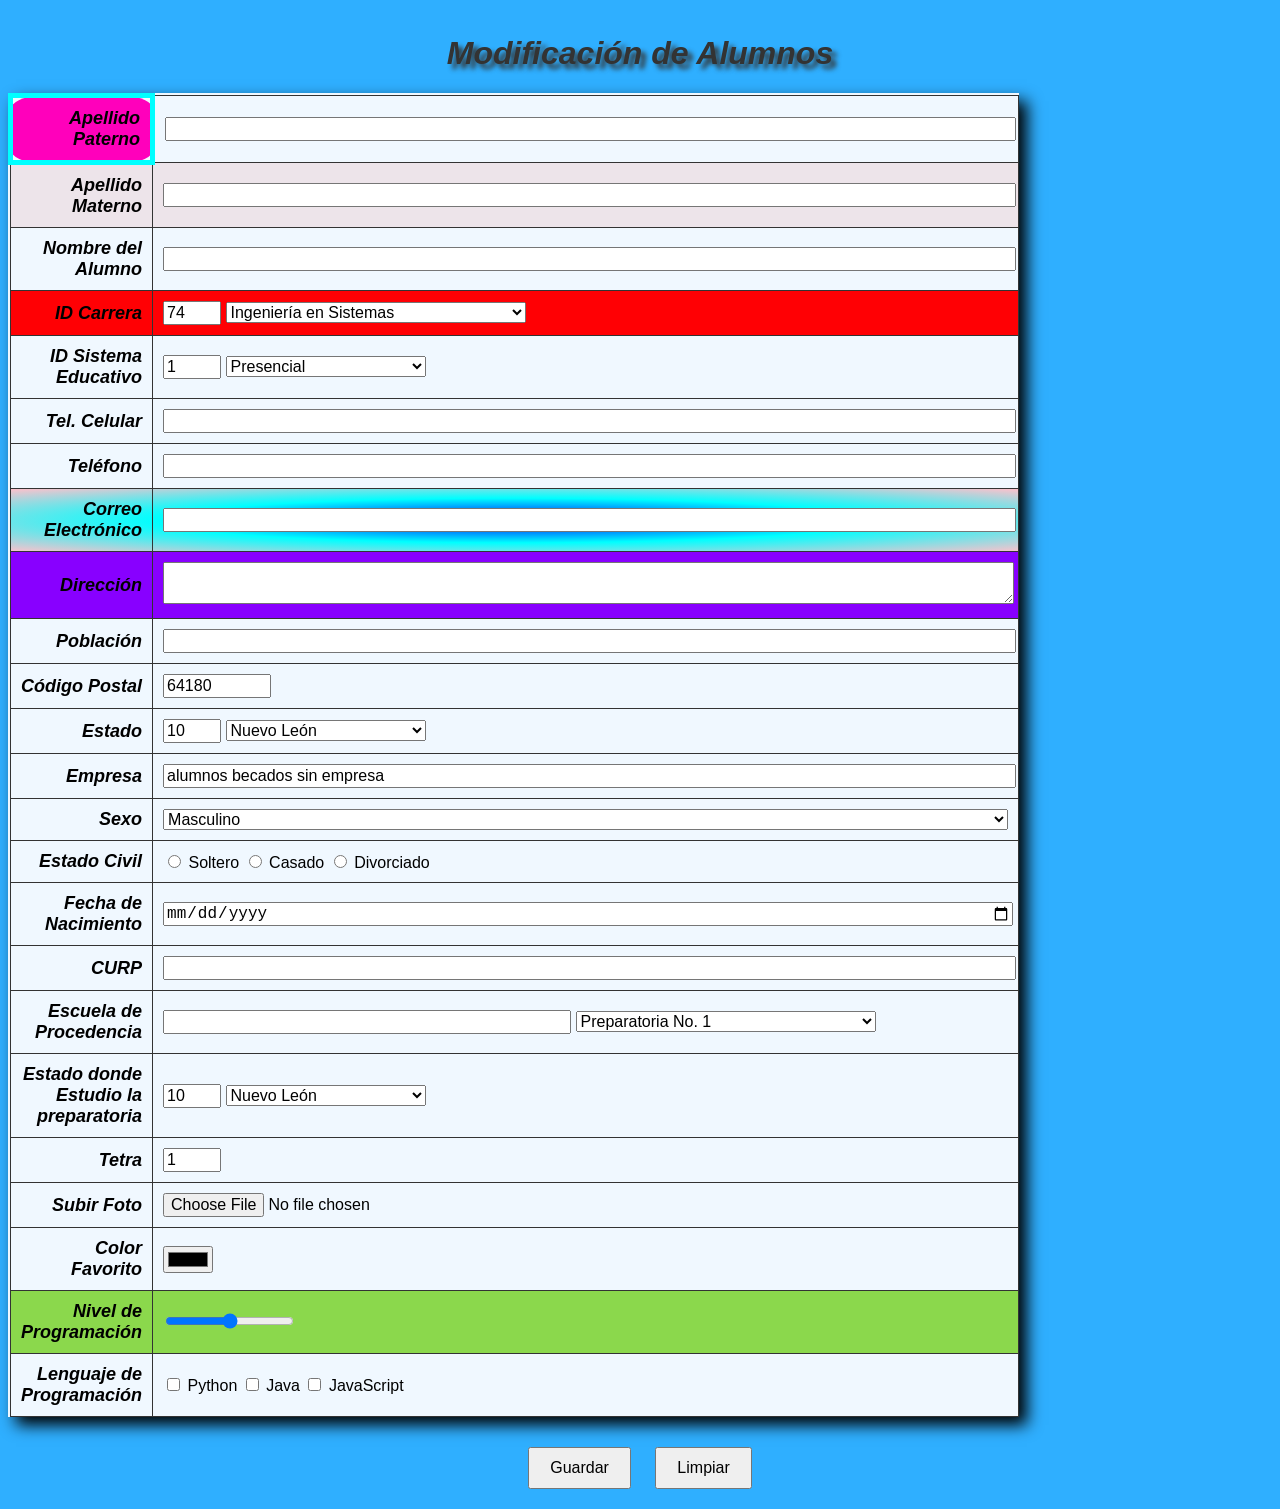
<file: index.html>
<!DOCTYPE html>
<html lang="en">
<head>
    <meta charset="UTF-8">
    <meta name="viewport" content="width=device-width, initial-scale=1.0">
    <title>Captura Alumnos Documentos</title>

    <!--Estilo de sombras -->
    <link rel="stylesheet" href="style-sombras.css">
    <style>
        /*Nota: en caso de usar tablas y no div es <tr id="nombre-del-id"> en vez de <div id="nombre-del-id"> */

        body{
            background-color: #2fafff;
            font-family: Arial, sans-serif;
        }
        h1{
            text-align: center;
            color: #333;
            margin-top: 35px;
            font-style: italic;
        }
        table{
            width: 80%;
            border-collapse: collapse;
        }
        td{
            border: 1px solid #333;
            padding: 10px;
        }
        label{
            font-weight: bold;
            font-size: 18px;
            font-style: italic;
        }
        #apellido-paterno {
           /* border-color:#1e010f;
            border-style:solid;
            border-top-width: 15px; 
            border-left-width: 25px;
            border-right-width: 35px;
            border-bottom-width: 20px; */
            border: 5px solid cyan;
            border-radius: 20%;
            background-color: #ff00bb;
            width: 100px;
            height: 30px;
          /*  padding-top: 15px;
            padding-left: 20px;
            padding-right: 30px;
            padding-bottom: 10px; */
            /*padding: 5px;*/
            margin-top: 15px;
            margin-left: 12px;
            margin-right: 30px;
            margin-bottom: 27px;
        }
         #carrera {
            background-color: hsl(359, 100%, 50%);
            width: 100px;
            height: 30px;
        }
        #correo-electronico {
            /*degradado lineal*/
            background:linear-gradient(45deg, #ff00bb, #ff0077);
            background:radial-gradient(blue,cyan,pink);
            width: 100px;
            height: 30px;
        }
        /*transparencia*/
        table #estado {
            background-color:transparent;
            background-color:aquamarine;
            background-color:rgba(255, 0, 255, 0.5);
            background-color:hsl(300, 100%, 50%);
            width: 100px;
            height: 30px;
        }
        table #apellido-materno {
            background-color: #ede4ea;
            width: 100px;
            height: 30px;
        }
        table #direccion {
            background-color: #8800ff;
            width: 100px;
            height: 30px;
        }
        table #nivel-de-programacion {
            background-color: #8bd84c;
            width: 100px;
            height: 30px;
        }

        
        input,
        select,
        textarea{
            font-size: 16px;

        }
        input[type="text"],
        input[type="number"],
        input[type="email"],
        input[type="tel"],
        input[type="date"],
        input[type="password"],
        input[type="url"],
        textarea,
        select{
            width: 100%;
        }
        .botones{
            text-align: center;
            margin-top: 20px;
        }
        button{
            font-size: 16px;
            padding: 10px 20px;
            margin:  10px;
            cursor: pointer;
        }
      

    </style>
</head>
<body>
    <h1>Modificación de Alumnos</h1>
    <form>
        <table>
        
        <!--nombre del alumno-->
            <tr>
                <td align="right" id="apellido-paterno">
                    <label>Apellido Paterno</label>
                </td>
                <td>
                    <input type="text">
                </td>
            </tr>
            <tr id="apellido-materno">
                <td align="right">
                
                    <label>Apellido Materno</label>
                </td>
                <td>
                    <input type="text">
                </td>
            </tr>
            <tr>
                <td align="right">
                    <label>Nombre del Alumno</label>
                </td>
                <td>
                    <input type="text">
                </td>
            </tr>

            <!--Carrera-->
            <tr id="carrera">

                <td align="right">
                    <label>ID Carrera</label>
                </td>
                <td>
                    <input type="number" value="74" style="width: 50px;">

                    <select style="width: 300px;">
                        <option>Ingeniería en Sistemas </option>
                        <option>Ingenieria en Desarrollo de Software</option>
                        <option>Administración</option>

                    </select>
                </td>
            </tr>
        <!--sistema educativo-->
            <tr >
                <td align="right">
                    <label>ID Sistema Educativo</label>
                </td>
                <td>
                    <input type="number" value="1" style="width: 50px;">
                    <select style="width:200px;">
                        <option>Presencial</option>
                        <option>En Línea</option>
                    </select>
                </td>
            </tr>
        <!--otros datos-->
            <tr>
                <td align="right">
                    <label>Tel. Celular</label>
                </td>
                <td>
                    <input type="tel">
                </td>
            </tr>
            <tr>
                <td align="right">
                    <label>Teléfono</label>
                </td>
                <td>
                    <input type="tel">
                </td>
            </tr>
            <tr id="correo-electronico">
                
                <td align="right">
                    <label>Correo Electrónico</label>
                </td>
                <td>
                    <input type="email">
                </td>
            </tr>
            <tr id="direccion">
                <td align="right">
                    <label>Dirección</label>
                </td>
                <td>
                   <textarea rows="2"></textarea>
                </td>
            </tr>
            <tr>
                <td align="right">
                    <label>Población</label>
                </td>
                <td>
                    <input type="text">
                </td>
            </tr>
            <tr>
                <td align="right">
                    <label>Código Postal</label>
                </td>
                <td>
                    <input type="number" value="64180" style="width: 100px;">
                </td>
            </tr>
            <tr>
                <div id="estado">
                <td align="right">
                    <label>Estado</label>
                </td>
                <td>
                    <input type="number" value="10" style="width: 50px;">
                    <select style="width: 200px;">
                        <option>Nuevo León</option>
                        <option>Coahuila</option>
                        <option>Tamaulipas</option>
                    </select>
                </td>
                </div>
            </tr>
            <tr>
                <td align="right">
                    <label>Empresa</label>
                </td>
                <td>
                    <input type="text" value="alumnos becados sin empresa">
                </td>
            </tr>
            <tr>
                <td align="right">
                    <label>Sexo</label>
                </td>
                <td>
                    <select>
                        <option>Masculino</option>
                        <option>Femenino</option>
                    </select>
                </td>
            </tr>
            <tr>
                <td align="right">
                    <label>Estado Civil</label>
                </td>
                <td>
                    <input type="radio" name="estadoCivil" value="soltero"> Soltero
                    <input type="radio" name="estadoCivil" value="casado"> Casado
                    <input type="radio" name="estadoCivil" value="divorciado"> Divorciado
                </td>
            </tr>
            <tr>
                <td align="right">
                    <label>Fecha de Nacimiento</label>
                </td>
                <td>
                    <input type="date">
                </td>
            </tr>
            <tr>
                <td align="right">
                    <label>CURP</label>
                </td>
                <td>
                    <input type="text">
                </td>
            </tr>
            <tr>
                <td align="right">
                    <label>Escuela de Procedencia</label>
                </td>
                <td>
                    <input type="text" style="width: 400px;">
                    <select style="width: 300px;">
                        <option>Preparatoria No. 1</option>
                        <option>Preparatoria No. 2</option>
                        <option>Preparatoria No. 3</option>
                    </select>
                </td>
            </tr>
            <tr>
                <td align="right">
                    <label>Estado donde Estudio la preparatoria</label>
                </td>
                <td>
                    <input type="number" value="10" style="width: 50px;">
                    <select style="width: 200px;">
                        <option>Nuevo León</option>
                        <option>Coahuila</option>
                        <option>Tamaulipas</option>
                        <option>CDMX</option>
                        <option>Jalisco</option>
                        <option>Guanajuato</option>
                    </select>
            </tr>
            <tr>
                <td align="right">
                    <label>Tetra</label>
                </td>
                <td>
                    <input type="number" value="1" style="width: 50px;">
                </td>
            </tr>
            <tr>
                <td align="right">
                    <label>Subir Foto</label>
                </td>
                <td>
                    <input type="file" accept="image/*">
                </td>
            </tr>
            <tr>
                <td align="right">
                    <label>Color Favorito</label>
                </td>
                <td>
                    <input type="color">
                </td>
            </tr>
            <tr id="nivel-de-programacion">
                <td align="right">
                    <label>Nivel de Programación</label>
                </td>
                <td>
                    <input type="range">
                </td>
            </tr>
            <tr>
                <td align="right">
                    <label>Lenguaje de Programación</label>
                </td>
                <td>
                    <input type="checkbox" name="lenguaje" value="python"> Python
                    <input type="checkbox" name="lenguaje" value="java"> Java
                    <input type="checkbox" name="lenguaje" value="javascript"> JavaScript
                </td>
            </tr>

        </table>
        <div class="botones">
            <button type="submit">Guardar</button>
            <button type="reset">Limpiar</button>
        </div>
    </form>
</body>
</html>
</file>
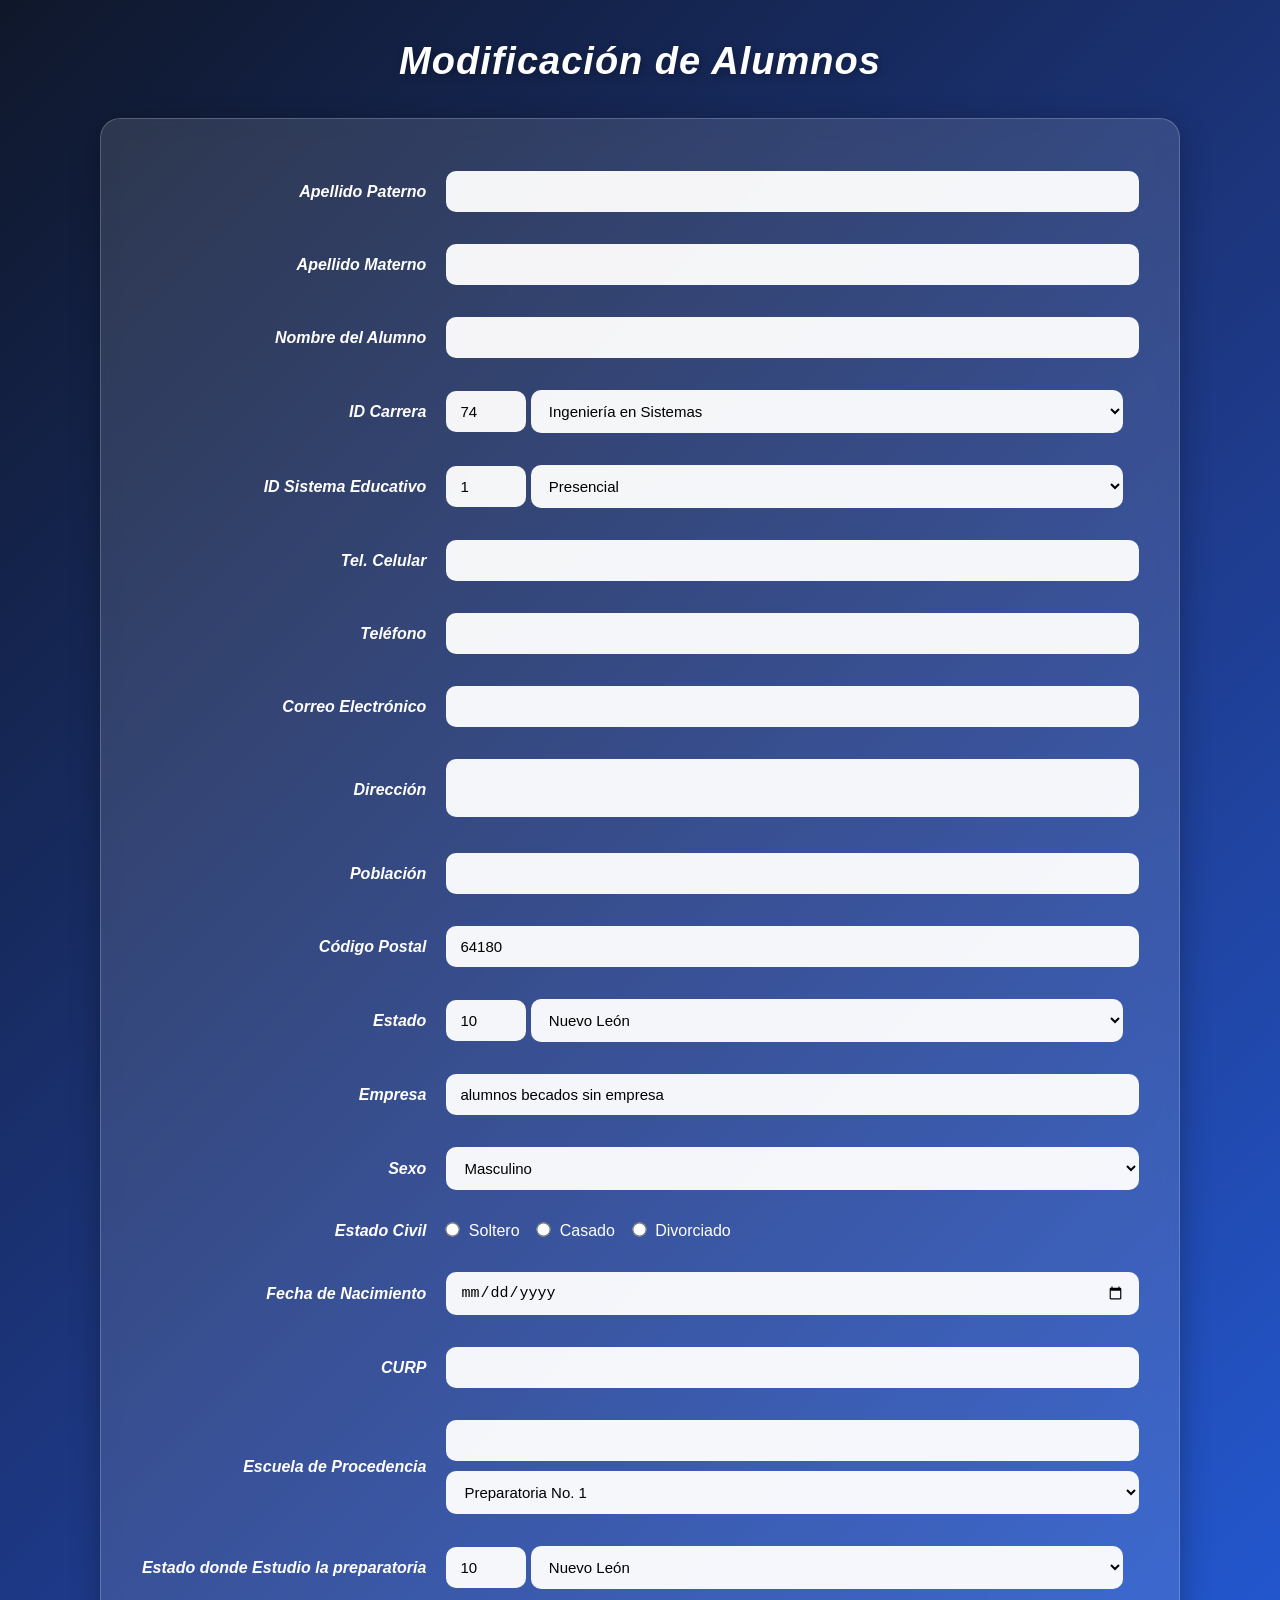
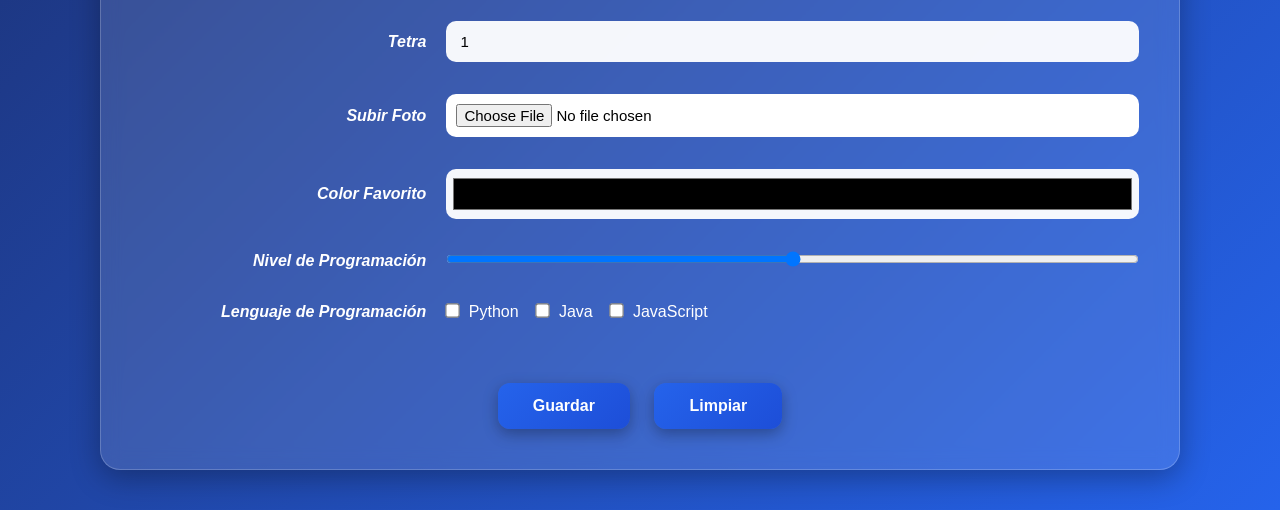
<file: 1.html>
<!DOCTYPE html>
<html lang="es">
<head>
    <meta charset="UTF-8">
    <meta name="viewport" content="width=device-width, initial-scale=1.0">
    <title>Captura Alumnos Documentos</title>

    <style>
        /*Mejora visual del formulario con un nuevo diseño */
        /*mejora de diseño*/
        *{
            margin: 0;
            padding: 0;
            box-sizing: border-box;
        }

        body{
            font-family: Arial, sans-serif;
            background: linear-gradient(135deg, #0f172a, #1e3a8a, #2563eb);
            min-height: 100vh;
            padding: 40px;
        }

        h1{
            text-align: center;
            color: white;
            margin-bottom: 35px;
            font-style: italic;
            font-size: 38px;
            letter-spacing: 1px;
            text-shadow: 2px 2px 8px rgba(0,0,0,0.3);
        }

        form{
            width: 90%;
            max-width: 1100px;
            margin: auto;
            background: rgba(255,255,255,0.12);
            backdrop-filter: blur(10px);
            border-radius: 20px;
            padding: 30px;
            box-shadow: 0 8px 30px rgba(0,0,0,0.3);
            border: 1px solid rgba(255,255,255,0.2);
        }

        table{
            width: 100%;
            border-collapse: separate;
            border-spacing: 0 12px;
        }

        td{
            padding: 10px;
            vertical-align: middle;
        }

        td:first-child{
            width: 30%;
            text-align: right;
        }

        label{
            color: white;
            font-weight: bold;
            font-size: 16px;
            font-style: italic;
        }

        input,
        select,
        textarea{
            width: 100%;
            padding: 12px 14px;
            border: none;
            border-radius: 10px;
            font-size: 15px;
            outline: none;
            background: rgba(255,255,255,0.95);
            transition: 0.3s;
        }

        input:focus,
        select:focus,
        textarea:focus{
            transform: scale(1.01);
            box-shadow: 0 0 10px rgba(255,255,255,0.6);
        }

        input[type="radio"],
        input[type="checkbox"]{
            width: auto;
            margin-right: 5px;
            transform: scale(1.1);
        }

        input[type="color"]{
            height: 50px;
            padding: 5px;
        }

        input[type="range"]{
            padding: 0;
        }

        input[type="file"]{
            background: white;
            padding: 10px;
        }

        textarea{
            resize: none;
        }

        .botones{
            text-align: center;
            margin-top: 30px;
        }

        button{
            background: linear-gradient(135deg, #2563eb, #1d4ed8);
            color: white;
            border: none;
            padding: 14px 35px;
            margin: 10px;
            font-size: 16px;
            font-weight: bold;
            border-radius: 12px;
            cursor: pointer;
            transition: 0.3s;
            box-shadow: 0 5px 15px rgba(0,0,0,0.3);
        }

        button:hover{
            transform: translateY(-3px);
            background: linear-gradient(135deg, #3b82f6, #2563eb);
        }

        @media(max-width: 768px){

            body{
                padding: 15px;
            }

            form{
                width: 100%;
                padding: 20px;
            }

            table,
            tr,
            td{
                display: block;
                width: 100%;
            }

            td:first-child{
                text-align: left;
                margin-bottom: 5px;
            }

            h1{
                font-size: 28px;
            }
        }

    </style>
</head>

<body>

    <h1>Modificación de Alumnos</h1>

    <form>

        <table>

            <!--nombre del alumno-->
            <tr>
                <td>
                    <label>Apellido Paterno</label>
                </td>
                <td>
                    <input type="text">
                </td>
            </tr>

            <tr>
                <td>
                    <label>Apellido Materno</label>
                </td>
                <td>
                    <input type="text">
                </td>
            </tr>

            <tr>
                <td>
                    <label>Nombre del Alumno</label>
                </td>
                <td>
                    <input type="text">
                </td>
            </tr>

            <!--Carrera-->
            <tr>
                <td>
                    <label>ID Carrera</label>
                </td>
                <td>
                    <input type="number" value="74" style="width: 80px; display:inline-block;">

                    <select style="width: calc(100% - 100px); display:inline-block;">
                        <option>Ingeniería en Sistemas</option>
                        <option>Ingeniería en Desarrollo de Software</option>
                        <option>Administración</option>
                    </select>
                </td>
            </tr>

            <!--sistema educativo-->
            <tr>
                <td>
                    <label>ID Sistema Educativo</label>
                </td>
                <td>
                    <input type="number" value="1" style="width: 80px; display:inline-block;">

                    <select style="width: calc(100% - 100px); display:inline-block;">
                        <option>Presencial</option>
                        <option>En Línea</option>
                    </select>
                </td>
            </tr>

            <!--otros datos-->
            <tr>
                <td>
                    <label>Tel. Celular</label>
                </td>
                <td>
                    <input type="tel">
                </td>
            </tr>

            <tr>
                <td>
                    <label>Teléfono</label>
                </td>
                <td>
                    <input type="tel">
                </td>
            </tr>

            <tr>
                <td>
                    <label>Correo Electrónico</label>
                </td>
                <td>
                    <input type="email">
                </td>
            </tr>

            <tr>
                <td>
                    <label>Dirección</label>
                </td>
                <td>
                    <textarea rows="2"></textarea>
                </td>
            </tr>

            <tr>
                <td>
                    <label>Población</label>
                </td>
                <td>
                    <input type="text">
                </td>
            </tr>

            <tr>
                <td>
                    <label>Código Postal</label>
                </td>
                <td>
                    <input type="number" value="64180">
                </td>
            </tr>

            <tr id="estado">
                <td>
                    <label>Estado</label>
                </td>
                <td>
                    <input type="number" value="10" style="width: 80px; display:inline-block;">

                    <select style="width: calc(100% - 100px); display:inline-block;">
                        <option>Nuevo León</option>
                        <option>Coahuila</option>
                        <option>Tamaulipas</option>
                    </select>
                </td>
            </tr>

            <tr>
                <td>
                    <label>Empresa</label>
                </td>
                <td>
                    <input type="text" value="alumnos becados sin empresa">
                </td>
            </tr>

            <tr>
                <td>
                    <label>Sexo</label>
                </td>
                <td>
                    <select>
                        <option>Masculino</option>
                        <option>Femenino</option>
                    </select>
                </td>
            </tr>

            <tr>
                <td>
                    <label>Estado Civil</label>
                </td>
                <td style="color:white;">
                    <input type="radio" name="estadoCivil"> Soltero
                    &nbsp;&nbsp;

                    <input type="radio" name="estadoCivil"> Casado
                    &nbsp;&nbsp;

                    <input type="radio" name="estadoCivil"> Divorciado
                </td>
            </tr>

            <tr>
                <td>
                    <label>Fecha de Nacimiento</label>
                </td>
                <td>
                    <input type="date">
                </td>
            </tr>

            <tr>
                <td>
                    <label>CURP</label>
                </td>
                <td>
                    <input type="text">
                </td>
            </tr>

            <tr>
                <td>
                    <label>Escuela de Procedencia</label>
                </td>
                <td>
                    <input type="text" style="margin-bottom:10px;">

                    <select>
                        <option>Preparatoria No. 1</option>
                        <option>Preparatoria No. 2</option>
                        <option>Preparatoria No. 3</option>
                    </select>
                </td>
            </tr>

            <tr>
                <td>
                    <label>Estado donde Estudio la preparatoria</label>
                </td>
                <td>
                    <input type="number" value="10" style="width: 80px; display:inline-block;">

                    <select style="width: calc(100% - 100px); display:inline-block;">
                        <option>Nuevo León</option>
                        <option>Coahuila</option>
                        <option>Tamaulipas</option>
                        <option>CDMX</option>
                        <option>Jalisco</option>
                        <option>Guanajuato</option>
                    </select>
                </td>
            </tr>

            <tr>
                <td>
                    <label>Tetra</label>
                </td>
                <td>
                    <input type="number" value="1">
                </td>
            </tr>

            <tr>
                <td>
                    <label>Subir Foto</label>
                </td>
                <td>
                    <input type="file" accept="image/*">
                </td>
            </tr>

            <tr>
                <td>
                    <label>Color Favorito</label>
                </td>
                <td>
                    <input type="color">
                </td>
            </tr>

            <tr>
                <td>
                    <label>Nivel de Programación</label>
                </td>
                <td>
                    <input type="range">
                </td>
            </tr>

            <tr>
                <td>
                    <label>Lenguaje de Programación</label>
                </td>
                <td style="color:white;">
                    <input type="checkbox"> Python
                    &nbsp;&nbsp;

                    <input type="checkbox"> Java
                    &nbsp;&nbsp;

                    <input type="checkbox"> JavaScript
                </td>
            </tr>

        </table>

        <div class="botones">
            <button type="submit">Guardar</button>
            <button type="reset">Limpiar</button>
        </div>

    </form>
</file>
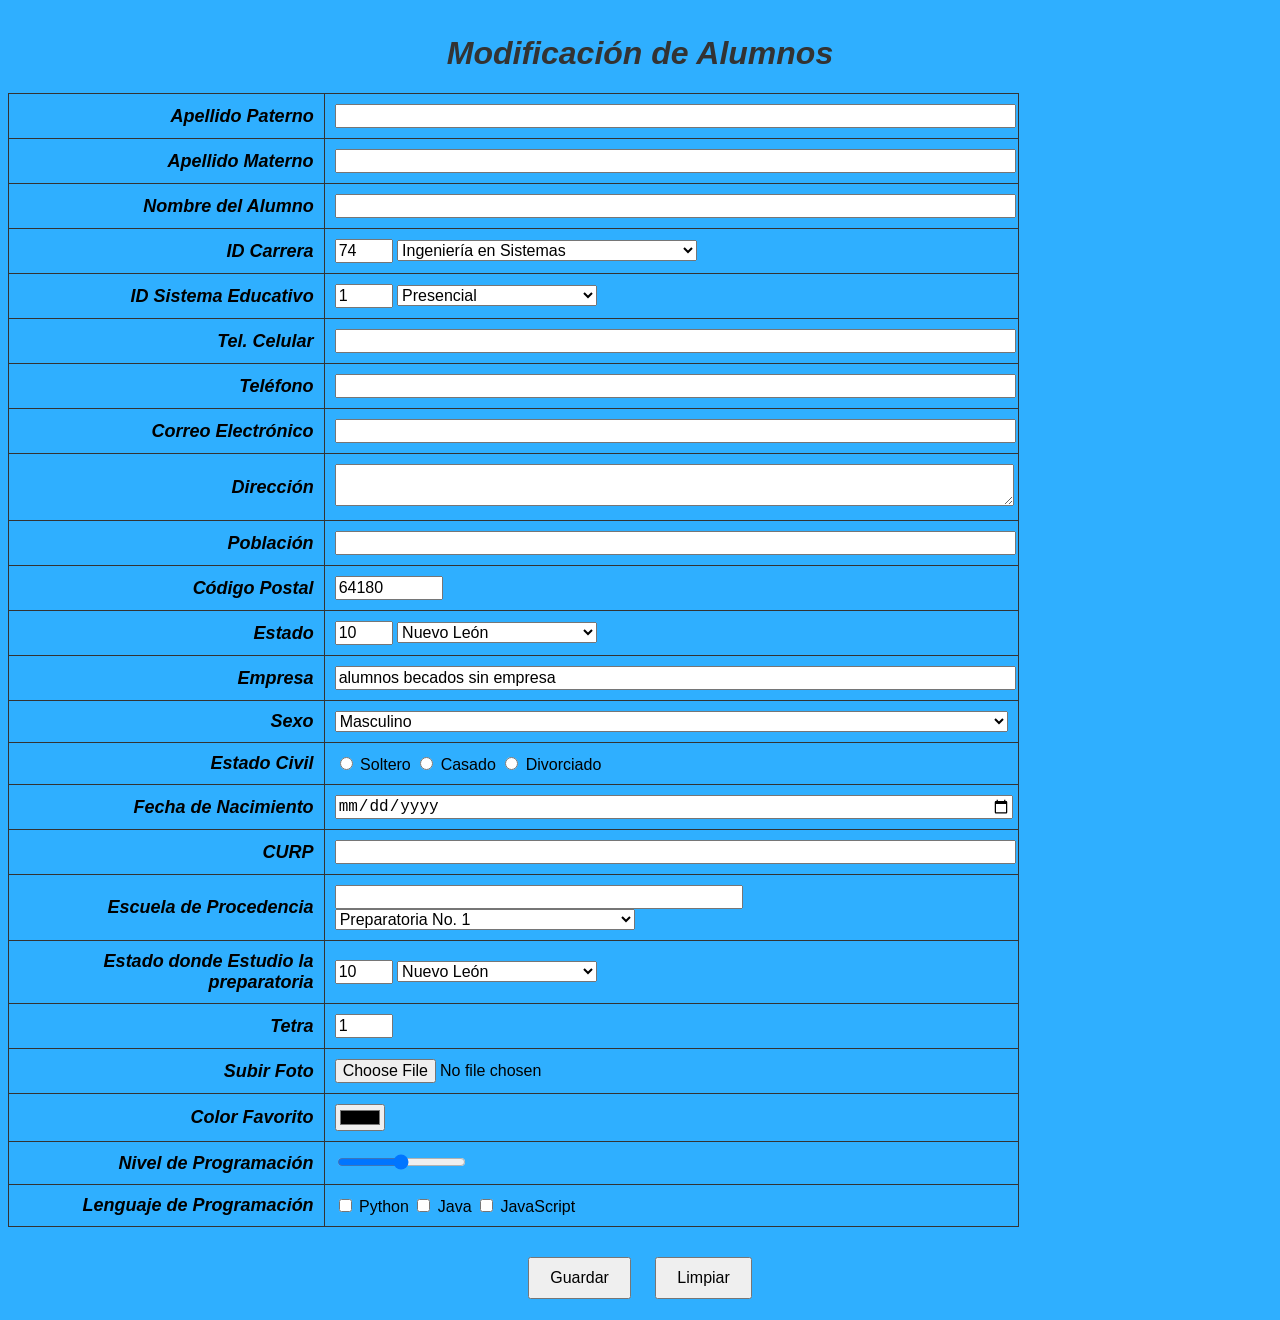
<file: Original_Diseño_Basico.html>
<!DOCTYPE html>
<html lang="en">
<head>
    <meta charset="UTF-8">
    <meta name="viewport" content="width=device-width, initial-scale=1.0">
    <title>Captura Alumnos Documentos</title>
    <style>
        body{
            background-color: #2fafff;
            font-family: Arial, sans-serif;
        }
        h1{
            text-align: center;
            color: #333;
            margin-top: 35px;
            font-style: italic;
        }
        table{
            width: 80%;
            border-collapse: collapse;
        }
        td{
            border: 1px solid #333;
            padding: 10px;
        }
        label{
            font-weight: bold;
            font-size: 18px;
            font-style: italic;
        }
        
        input,
        select,
        textarea{
            font-size: 16px;

        }
        input[type="text"],
        input[type="number"],
        input[type="email"],
        input[type="tel"],
        input[type="date"],
        input[type="password"],
        input[type="url"],
        textarea,
        select{
            width: 100%;
        }
        .botones{
            text-align: center;
            margin-top: 20px;
        }
        button{
            font-size: 16px;
            padding: 10px 20px;
            margin:  10px;
            cursor: pointer;
        }


    </style>
</head>
<body>
    <h1>Modificación de Alumnos</h1>
    <form>
        <table>
        
        <!--nombre del alumno-->
            <tr>
                <td align="right">
                    <label>Apellido Paterno</label>
                </td>
                <td>
                    <input type="text">
                </td>
            </tr>
            <tr>
                <td align="right">
                    <label>Apellido Materno</label>
                </td>
                <td>
                    <input type="text">
                </td>
            </tr>
            <tr>
                <td align="right">
                    <label>Nombre del Alumno</label>
                </td>
                <td>
                    <input type="text">
                </td>
            </tr>

            <!--Carrera-->
            <tr>
                <td align="right">
                    <label>ID Carrera</label>
                </td>
                <td>
                    <input type="number" value="74" style="width: 50px;">

                    <select style="width: 300px;">
                        <option>Ingeniería en Sistemas </option>
                        <option>Ingenieria en Desarrollo de Software</option>
                        <option>Administración</option>

                    </select>
                </td>
            </tr>
        <!--sistema educativo-->
            <tr>
                <td align="right">
                    <label>ID Sistema Educativo</label>
                </td>
                <td>
                    <input type="number" value="1" style="width: 50px;">
                    <select style="width:200px;">
                        <option>Presencial</option>
                        <option>En Línea</option>
                    </select>
                </td>
            </tr>
        <!--otros datos-->
            <tr>
                <td align="right">
                    <label>Tel. Celular</label>
                </td>
                <td>
                    <input type="tel">
                </td>
            </tr>
            <tr>
                <td align="right">
                    <label>Teléfono</label>
                </td>
                <td>
                    <input type="tel">
                </td>
            </tr>
            <tr>
                <td align="right">
                    <label>Correo Electrónico</label>
                </td>
                <td>
                    <input type="email">
                </td>
            </tr>
            <tr>
                <td align="right">
                    <label>Dirección</label>
                </td>
                <td>
                    <textarea rows="2"></textarea>
                </td>
            </tr>
            <tr>
                <td align="right">
                    <label>Población</label>
                </td>
                <td>
                    <input type="text">
                </td>
            </tr>
            <tr>
                <td align="right">
                    <label>Código Postal</label>
                </td>
                <td>
                    <input type="number" value="64180" style="width: 100px;">
                </td>
            </tr>
            <tr>
                <td align="right">
                    <label>Estado</label>
                </td>
                <td>
                    <input type="number" value="10" style="width: 50px;">
                    <select style="width: 200px;">
                        <option>Nuevo León</option>
                        <option>Coahuila</option>
                        <option>Tamaulipas</option>
                    </select>
                </td>
            </tr>
            <tr>
                <td align="right">
                    <label>Empresa</label>
                </td>
                <td>
                    <input type="text" value="alumnos becados sin empresa">
                </td>
            </tr>
            <tr>
                <td align="right">
                    <label>Sexo</label>
                </td>
                <td>
                    <select>
                        <option>Masculino</option>
                        <option>Femenino</option>
                    </select>
                </td>
            </tr>
            <tr>
                <td align="right">
                    <label>Estado Civil</label>
                </td>
                <td>
                    <input type="radio" name="estadoCivil" value="soltero"> Soltero
                    <input type="radio" name="estadoCivil" value="casado"> Casado
                    <input type="radio" name="estadoCivil" value="divorciado"> Divorciado
                </td>
            </tr>
            <tr>
                <td align="right">
                    <label>Fecha de Nacimiento</label>
                </td>
                <td>
                    <input type="date">
                </td>
            </tr>
            <tr>
                <td align="right">
                    <label>CURP</label>
                </td>
                <td>
                    <input type="text">
                </td>
            </tr>
            <tr>
                <td align="right">
                    <label>Escuela de Procedencia</label>
                </td>
                <td>
                    <input type="text" style="width: 400px;">
                    <select style="width: 300px;">
                        <option>Preparatoria No. 1</option>
                        <option>Preparatoria No. 2</option>
                        <option>Preparatoria No. 3</option>
                    </select>
                </td>
            </tr>
            <tr>
                <td align="right">
                    <label>Estado donde Estudio la preparatoria</label>
                </td>
                <td>
                    <input type="number" value="10" style="width: 50px;">
                    <select style="width: 200px;">
                        <option>Nuevo León</option>
                        <option>Coahuila</option>
                        <option>Tamaulipas</option>
                        <option>CDMX</option>
                        <option>Jalisco</option>
                        <option>Guanajuato</option>
                    </select>
            </tr>
            <tr>
                <td align="right">
                    <label>Tetra</label>
                </td>
                <td>
                    <input type="number" value="1" style="width: 50px;">
                </td>
            </tr>
            <tr>
                <td align="right">
                    <label>Subir Foto</label>
                </td>
                <td>
                    <input type="file" accept="image/*">
                </td>
            </tr>
            <tr>
                <td align="right">
                    <label>Color Favorito</label>
                </td>
                <td>
                    <input type="color">
                </td>
            </tr>
            <tr>
                <td align="right">
                    <label>Nivel de Programación</label>
                </td>
                <td>
                    <input type="range">
                </td>
            </tr>
            <tr>
                <td align="right">
                    <label>Lenguaje de Programación</label>
                </td>
                <td>
                    <input type="checkbox" name="lenguaje" value="python"> Python
                    <input type="checkbox" name="lenguaje" value="java"> Java
                    <input type="checkbox" name="lenguaje" value="javascript"> JavaScript
                </td>
            </tr>

        </table>
        <div class="botones">
            <button type="submit">Guardar</button>
            <button type="reset">Limpiar</button>
        </div>
    </form>
</body>
</html>
</file>
<file: style-sombras.css>
/*Sombra del titulo*/
h1{
    text-shadow: 5px 5px 5px ;
}
/*sombra de la tabla*/
table{
    box-shadow: 8px 8px 15px;
    background-color: aliceblue;
}
</file>
